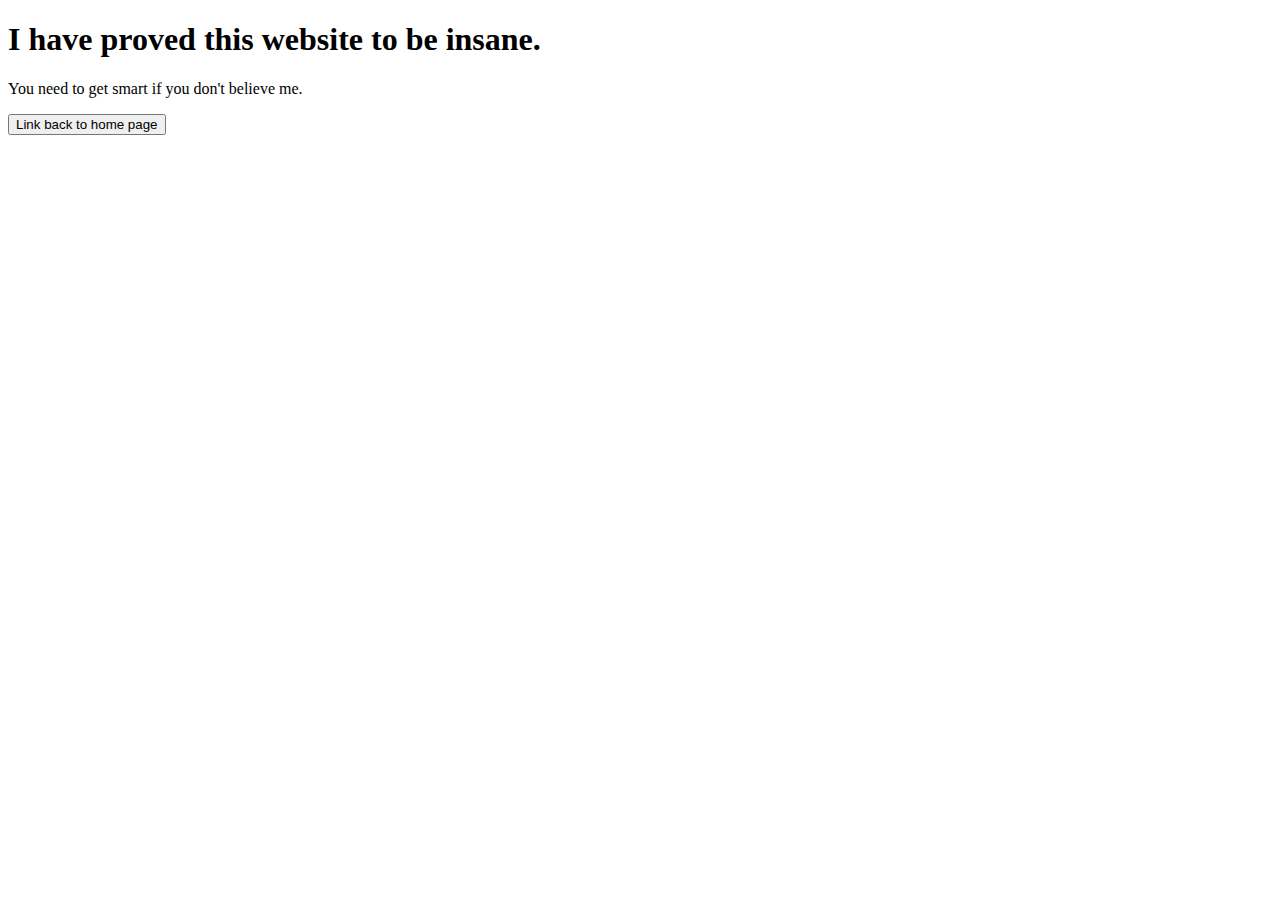
<file: page2.html>
<!DOCTYPE html>

<html>


<head>

  <title>Page2</title>

</head>


<body>


  <h1>I have proved this website to be insane.</h1>
  <p>

  </p>
  <p>You need to get smart if you don't believe me.</p>
  <button href=index.html>Link back to home page</button>
</body>


</html>
</file>
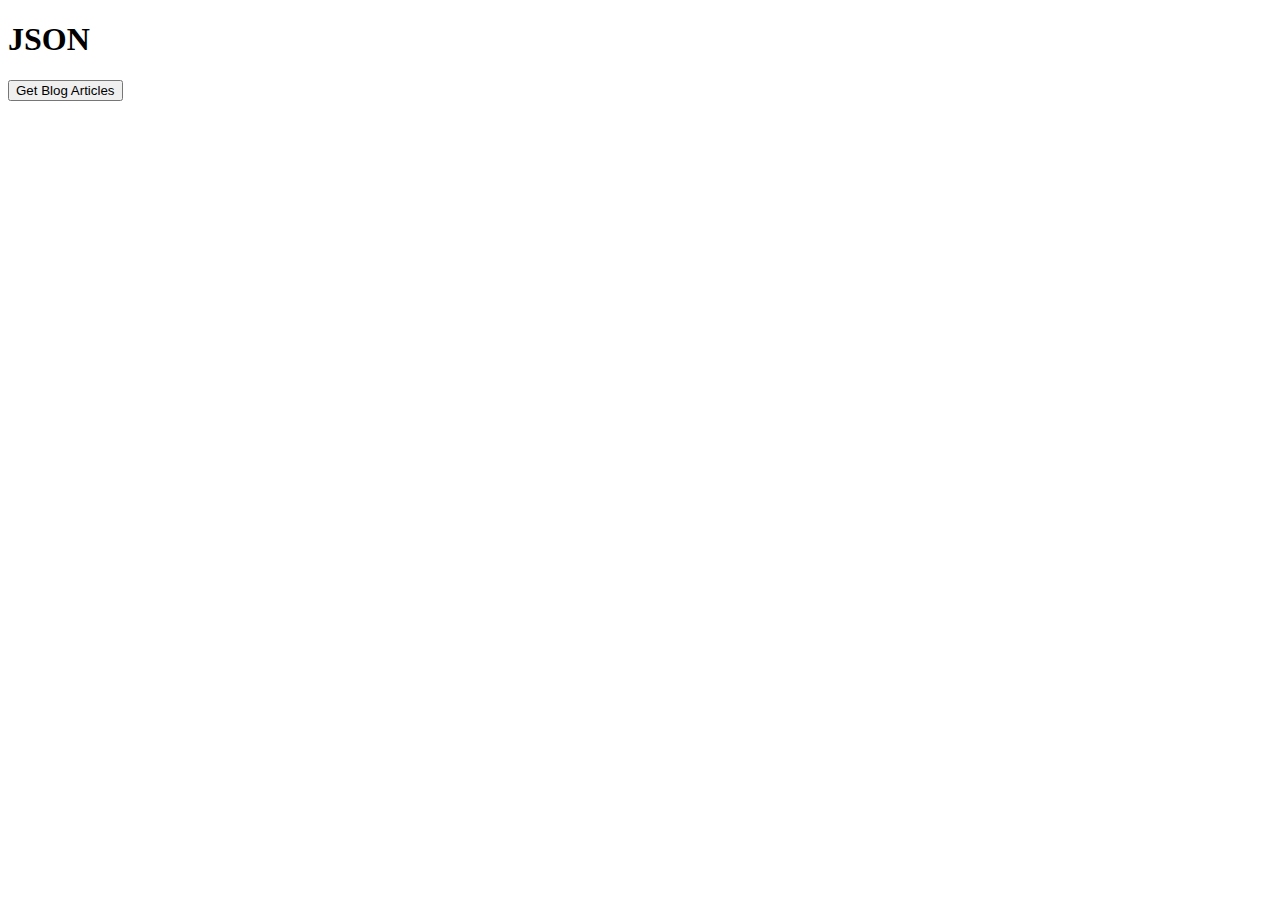
<file: public/blog.html>
<!DOCTYPE html>

<html>


<head>
  <title>Blog</title>

</head>


<body>
  <h1>JSON</h1>
  <div>
    <button id="blog_list_button">Get Blog Articles</button>
    <div id="list_blogs">
    </div>
  </div>
  <script src="https://code.jquery.com/jquery-3.5.1.min.js" crossorigin="anonymous"></script>
  <script src="blog.js"></script>

</body>


</html>
</file>
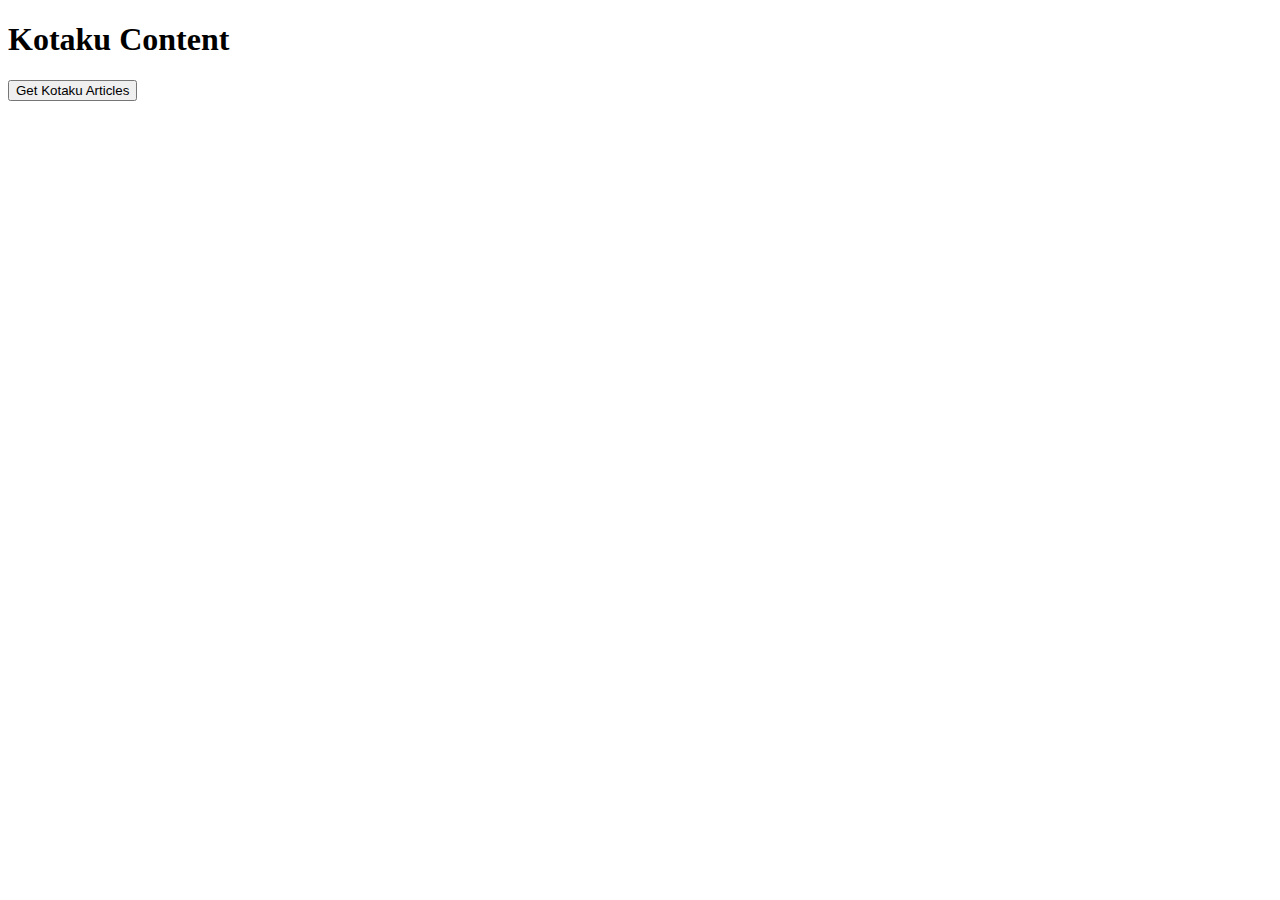
<file: public/kotaku.html>
<!DOCTYPE html>

<html>


<head>
  <title>Kotaku RSS</title>

</head>


<body>
  <h1>Kotaku Content</h1>
  <div>
    <button id="kotaku_feed">Get Kotaku Articles</button>
    <div id="kotaku_content">
    </div>
  </div>
  <script src="https://code.jquery.com/jquery-3.5.1.min.js" crossorigin="anonymous"></script>
  <script src="kotaku.js"></script>



</html>
</file>
